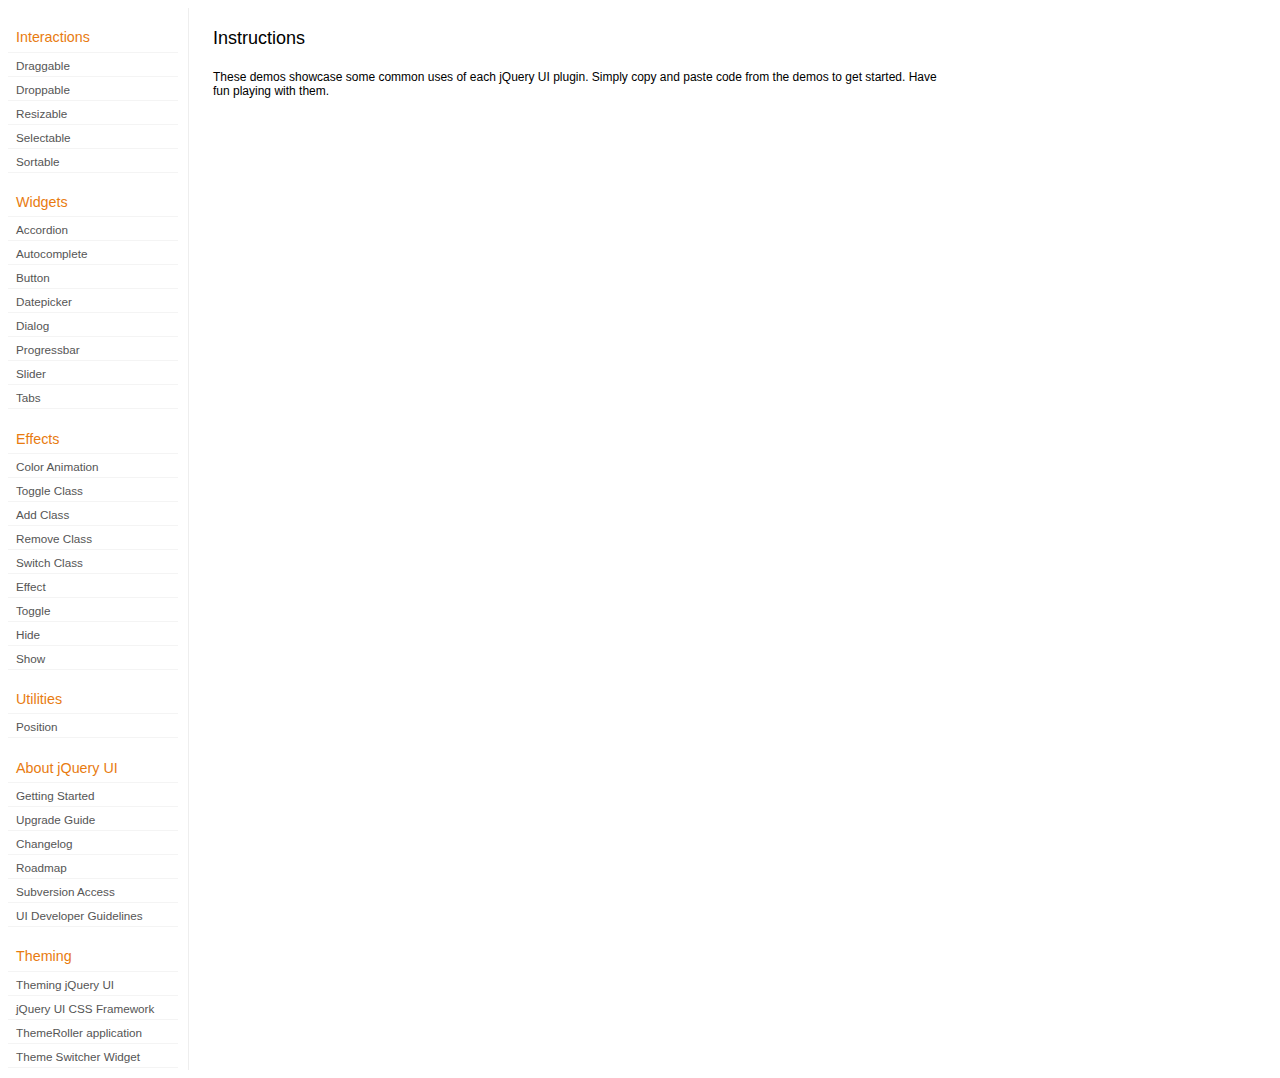
<file: public/development-bundle/demos/index.html>
<!DOCTYPE html>
<html lang="en">
<head>
	<meta charset="utf-8">
	<title>jQuery UI Demos</title>
	<link rel="stylesheet" href="../themes/base/jquery.ui.all.css">
	<link rel="stylesheet" href="demos.css">
	<script src="../jquery-1.5.1.js"></script>
	<script src="../external/jquery.bgiframe-2.1.2.js"></script>
	<script src="../ui/jquery.ui.core.js"></script>
	<script src="../ui/jquery.ui.widget.js"></script>
	<script src="../ui/jquery.ui.mouse.js"></script>
	<script src="../ui/jquery.ui.accordion.js"></script>
	<script src="../ui/jquery.ui.autocomplete.js"></script>
	<script src="../ui/jquery.ui.button.js"></script>
	<script src="../ui/jquery.ui.datepicker.js"></script>
	<script src="../ui/jquery.ui.dialog.js"></script>
	<script src="../ui/jquery.ui.draggable.js"></script>
	<script src="../ui/jquery.ui.droppable.js"></script>
	<script src="../ui/jquery.ui.position.js"></script>
	<script src="../ui/jquery.ui.progressbar.js"></script>
	<script src="../ui/jquery.ui.resizable.js"></script>
	<script src="../ui/jquery.ui.selectable.js"></script>
	<script src="../ui/jquery.ui.slider.js"></script>
	<script src="../ui/jquery.ui.sortable.js"></script>
	<script src="../ui/jquery.ui.tabs.js"></script>
	<script src="../ui/jquery.effects.core.js"></script>
	<script src="../ui/jquery.effects.blind.js"></script>
	<script src="../ui/jquery.effects.bounce.js"></script>
	<script src="../ui/jquery.effects.clip.js"></script>
	<script src="../ui/jquery.effects.drop.js"></script>
	<script src="../ui/jquery.effects.explode.js"></script>
	<script src="../ui/jquery.effects.fold.js"></script>
	<script src="../ui/jquery.effects.highlight.js"></script>
	<script src="../ui/jquery.effects.pulsate.js"></script>
	<script src="../ui/jquery.effects.scale.js"></script>
	<script src="../ui/jquery.effects.shake.js"></script>
	<script src="../ui/jquery.effects.slide.js"></script>
	<script src="../ui/jquery.effects.transfer.js"></script>
	<script src="../ui/i18n/jquery.ui.datepicker-af.js"></script>
	<script src="../ui/i18n/jquery.ui.datepicker-ar.js"></script>
	<script src="../ui/i18n/jquery.ui.datepicker-ar-DZ.js"></script>
	<script src="../ui/i18n/jquery.ui.datepicker-az.js"></script>
	<script src="../ui/i18n/jquery.ui.datepicker-bs.js"></script>
	<script src="../ui/i18n/jquery.ui.datepicker-bg.js"></script>
	<script src="../ui/i18n/jquery.ui.datepicker-ca.js"></script>
	<script src="../ui/i18n/jquery.ui.datepicker-cs.js"></script>
	<script src="../ui/i18n/jquery.ui.datepicker-da.js"></script>
	<script src="../ui/i18n/jquery.ui.datepicker-de.js"></script>
	<script src="../ui/i18n/jquery.ui.datepicker-el.js"></script>
	<script src="../ui/i18n/jquery.ui.datepicker-en-AU.js"></script>
	<script src="../ui/i18n/jquery.ui.datepicker-en-GB.js"></script>
	<script src="../ui/i18n/jquery.ui.datepicker-en-NZ.js"></script>
	<script src="../ui/i18n/jquery.ui.datepicker-eo.js"></script>
	<script src="../ui/i18n/jquery.ui.datepicker-es.js"></script>
	<script src="../ui/i18n/jquery.ui.datepicker-et.js"></script>
	<script src="../ui/i18n/jquery.ui.datepicker-eu.js"></script>
	<script src="../ui/i18n/jquery.ui.datepicker-fa.js"></script>
	<script src="../ui/i18n/jquery.ui.datepicker-fi.js"></script>
	<script src="../ui/i18n/jquery.ui.datepicker-fo.js"></script>
	<script src="../ui/i18n/jquery.ui.datepicker-fr.js"></script>
	<script src="../ui/i18n/jquery.ui.datepicker-fr-CH.js"></script>
	<script src="../ui/i18n/jquery.ui.datepicker-gl.js"></script>
	<script src="../ui/i18n/jquery.ui.datepicker-he.js"></script>
	<script src="../ui/i18n/jquery.ui.datepicker-hr.js"></script>
	<script src="../ui/i18n/jquery.ui.datepicker-hu.js"></script>
	<script src="../ui/i18n/jquery.ui.datepicker-hy.js"></script>
	<script src="../ui/i18n/jquery.ui.datepicker-id.js"></script>
	<script src="../ui/i18n/jquery.ui.datepicker-is.js"></script>
	<script src="../ui/i18n/jquery.ui.datepicker-it.js"></script>
	<script src="../ui/i18n/jquery.ui.datepicker-ja.js"></script>
	<script src="../ui/i18n/jquery.ui.datepicker-ko.js"></script>
	<script src="../ui/i18n/jquery.ui.datepicker-kz.js"></script>
	<script src="../ui/i18n/jquery.ui.datepicker-lt.js"></script>
	<script src="../ui/i18n/jquery.ui.datepicker-lv.js"></script>
	<script src="../ui/i18n/jquery.ui.datepicker-ml.js"></script>
	<script src="../ui/i18n/jquery.ui.datepicker-ms.js"></script>
	<script src="../ui/i18n/jquery.ui.datepicker-nl.js"></script>
	<script src="../ui/i18n/jquery.ui.datepicker-no.js"></script>
	<script src="../ui/i18n/jquery.ui.datepicker-pl.js"></script>
	<script src="../ui/i18n/jquery.ui.datepicker-pt.js"></script>
	<script src="../ui/i18n/jquery.ui.datepicker-pt-BR.js"></script>
	<script src="../ui/i18n/jquery.ui.datepicker-rm.js"></script>
	<script src="../ui/i18n/jquery.ui.datepicker-ro.js"></script>
	<script src="../ui/i18n/jquery.ui.datepicker-ru.js"></script>
	<script src="../ui/i18n/jquery.ui.datepicker-sk.js"></script>
	<script src="../ui/i18n/jquery.ui.datepicker-sl.js"></script>
	<script src="../ui/i18n/jquery.ui.datepicker-sq.js"></script>
	<script src="../ui/i18n/jquery.ui.datepicker-sr.js"></script>
	<script src="../ui/i18n/jquery.ui.datepicker-sr-SR.js"></script>
	<script src="../ui/i18n/jquery.ui.datepicker-sv.js"></script>
	<script src="../ui/i18n/jquery.ui.datepicker-ta.js"></script>
	<script src="../ui/i18n/jquery.ui.datepicker-th.js"></script>
	<script src="../ui/i18n/jquery.ui.datepicker-tj.js"></script>
	<script src="../ui/i18n/jquery.ui.datepicker-tr.js"></script>
	<script src="../ui/i18n/jquery.ui.datepicker-uk.js"></script>
	<script src="../ui/i18n/jquery.ui.datepicker-vi.js"></script>
	<script src="../ui/i18n/jquery.ui.datepicker-zh-CN.js"></script>
	<script src="../ui/i18n/jquery.ui.datepicker-zh-HK.js"></script>
	<script src="../ui/i18n/jquery.ui.datepicker-zh-TW.js"></script>
	<script>
	$(function() {
		
		$('.left-nav a').click(function(ev) {
			window.location.hash = this.href.replace(/.+\/([^\/]+)\/index\.html/,'$1') + '|default';
			loadPage(this.href);
			$('.left-nav a.selected').removeClass('selected');
			$(this).addClass('selected');
			ev.preventDefault();
		});
		
		if (window.location.hash) {
			if (window.location.hash.indexOf('|') === -1) {
				window.location.hash += '|default';	
			}			
			var path = window.location.href.replace(/(index\.html)?#/,'');
			path = path.replace('\|','/') + '.html';
			loadPage(path);
		}		

		function loadPage(path) {			
			var section = path.replace(/\/[^\/]+\.html/,'');
			var header = section.replace(/.+\/([^\/]+)/,'$1').replace(/_/, ' ');
			
			$('td.normal div.normal')
				.empty()
				.append('<h4 class="demo-subheader">Functional demo:</h4>')
				.append('<h3 class="demo-header">'+ header +'</h3>')
				.append('<div id="demo-config"></div>')
				.find('#demo-config')
					.append('<div id="demo-frame"></div><div id="demo-config-menu"></div><div id="demo-link"><a class="demoWindowLink" href="#"><span class="ui-icon ui-icon-newwin"></span>Open demo in a new window</a></div>')
					.find('#demo-config-menu')
						.load(section + '/index.html .demos-nav', function() {
							$('#demo-config-menu a').each(function() {
								this.setAttribute('href', section + '/' + this.getAttribute('href').replace(/.+\/([^\/]+)/,'$1'));
								$(this).attr('target', 'demo-frame');
								$(this).click(function() {

									resetDemos();
									
									$(this).parents('ul').find('li').removeClass('demo-config-on');
									$(this).parent().addClass('demo-config-on');
									$('#demo-notes').fadeOut();

									//Set the hash to the actual page without ".html"
									window.location.hash = header + '|' + this.getAttribute('href').match((/\/([^\/\\]+)\.html/))[1];

									loadDemo(this.getAttribute('href'));

									return false;
								});
							});

							if (window.location.hash) {
								var demo = window.location.hash.split('|')[1];
								$('#demo-config-menu a').each(function(){
									if (this.href.indexOf(demo + '.html') !== -1) {
										$(this).parents('ul').find('li').removeClass('demo-config-on');
										$(this).parent().addClass('demo-config-on');									
										loadDemo(this.href);										
									}
								});
							}

							updateDemoNotes();
						})
					.end()
					.find('#demo-link a')
						.bind('click', function(ev){
							window.open(this.href);
							ev.preventDefault();
						})
					.end()
				.end()
			;
			
			resetDemos();
		}
				
		function loadDemo(path) {
			var directory = path.match(/([^\/]+)\/[^\/\.]+\.html$/)[1];
			$.get(path, function(data) {
				var source = data;
				data = data.replace(/<script.*>.*<\/script>/ig,""); // Remove script tags
				data = data.replace(/<\/?link.*>/ig,""); //Remove link tags
				data = data.replace(/<\/?html.*>/ig,""); //Remove html tag
				data = data.replace(/<\/?body.*>/ig,""); //Remove body tag
				data = data.replace(/<\/?head.*>/ig,""); //Remove head tag
				data = data.replace(/<\/?!doctype.*>/ig,""); //Remove doctype
				data = data.replace(/<title.*>.*<\/title>/ig,""); // Remove title tags
				data = data.replace(/((href|src)=["'])(?!(http|#))/ig, "$1" + directory + "/");

				$('#demo-style').remove();
				$('#demo-frame').empty().html(data);
				$('#demo-frame style').clone().appendTo('head').attr('id','demo-style');
				$('#demo-link a').attr('href', path);
				updateDemoNotes();
				updateDemoSource(source);
				
				if (/default.html$/.test(path)) {
					$.get("documentation/docs-" + path.match(/demos\/(.+)\//)[1] + ".html", function(html) {
						$("#demo-source").after(html);
						$("#widget-docs").tabs();
						$(".param-header").click(function() {
							$(this).parent().toggleClass("param-open").end().next().toggle();
						});
						$(".docs-list-header").each(function() {
							var header = $(this);
							var details = header.next().find(".param-details").hide();
							$("a:first", header).click(function() {
								details.show().parent().addClass("param-open");
								return false;
							});
							$("a:last", header).click(function() {
								details.hide().parent().removeClass("param-open");
								return false;
							});
						});
					});
				}
			});
		}

		function updateDemoNotes() {
			var notes = $('#demo-frame .demo-description');
			if ($('#demo-notes').length == 0) {
				$('<div id="demo-notes"></div>').insertAfter('#demo-config');
			}
			$('#demo-notes').hide().empty().html(notes.html());
			$('#demo-notes').show();
			notes.hide();
		}
		
		function updateDemoSource(source) {
			if ($('#demo-source').length == 0) {
				$('<div id="demo-source"><a href="#" class="source-closed">View Source</a><div><pre><code></code></pre></div></div>').insertAfter('#demo-notes');
				$('#demo-source').find(">a").click(function() {
					$(this).toggleClass("source-closed").toggleClass("source-open").next().toggle();
					return false;
				}).end().find(">div").hide();
			}
			var cleanedSource = source
				.replace('themes/base/jquery.ui.all.css', 'theme/jquery.ui.all.css')
				.replace(/\s*\x3Clink.*demos\x2Ecss.*\x3E\s*/, '\r\n\t')
				.replace(/\x2E\x2E\x2F\x2E\x2E\x2F/g, '');

			$('#demo-source code').empty().text(cleanedSource);
		}
		
		function resetDemos() {
			$.datepicker.setDefaults($.extend({showMonthAfterYear: false}, $.datepicker.regional['']));
			$(".ui-dialog-content").remove();			
		}
				
	});
	</script>
</head>
<body>

<table class="layout-grid" cellspacing="0" cellpadding="0">
	<tr>
		<td class="left-nav">
			<dl class="demos-nav">
				<dt>Interactions</dt>
					<dd><a href="draggable/index.html">Draggable</a></dd>
					<dd><a href="droppable/index.html">Droppable</a></dd>
					<dd><a href="resizable/index.html">Resizable</a></dd>
					<dd><a href="selectable/index.html">Selectable</a></dd>
					<dd><a href="sortable/index.html">Sortable</a></dd>
				<dt>Widgets</dt>
					<dd><a href="accordion/index.html">Accordion</a></dd>
					<dd><a href="autocomplete/index.html">Autocomplete</a></dd>
					<dd><a href="button/index.html">Button</a></dd>
					<dd><a href="datepicker/index.html">Datepicker</a></dd>
					<dd><a href="dialog/index.html">Dialog</a></dd>
					<dd><a href="progressbar/index.html">Progressbar</a></dd>
					<dd><a href="slider/index.html">Slider</a></dd>
					<dd><a href="tabs/index.html">Tabs</a></dd>
				<dt>Effects</dt>
					<dd><a href="animate/index.html">Color Animation</a></dd>
					<dd><a href="toggleClass/index.html">Toggle Class</a></dd>
					<dd><a href="addClass/index.html">Add Class</a></dd>
					<dd><a href="removeClass/index.html">Remove Class</a></dd>
					<dd><a href="switchClass/index.html">Switch Class</a></dd>
					<dd><a href="effect/index.html">Effect</a></dd>
					<dd><a href="toggle/index.html">Toggle</a></dd>
					<dd><a href="hide/index.html">Hide</a></dd>
					<dd><a href="show/index.html">Show</a></dd>
				<dt>Utilities</dt>
                    <dd><a href="position/index.html">Position</a></dd>
				<dt>About jQuery UI</dt>
					<dd><a href="http://jqueryui.com/docs/Getting_Started">Getting Started</a></dd>
					<dd><a href="http://jqueryui.com/docs/Upgrade_Guide">Upgrade Guide</a></dd>					
					<dd><a href="http://jqueryui.com/docs/Changelog">Changelog</a></dd>
					<dd><a href="http://jqueryui.com/docs/Roadmap">Roadmap</a></dd>
					<dd><a href="http://jqueryui.com/docs/Subversion">Subversion Access</a></dd>
					<dd><a href="http://jqueryui.com/docs/Developer_Guide">UI Developer Guidelines</a></dd>
				<dt>Theming</dt>
					<dd><a href="http://jqueryui.com/docs/Theming">Theming jQuery UI</a></dd>
					<dd><a href="http://jqueryui.com/docs/Theming/API">jQuery UI CSS Framework</a></dd>
					<dd><a href="http://jqueryui.com/docs/Theming/Themeroller">ThemeRoller application</a></dd>
					<dd><a href="http://jqueryui.com/docs/Theming/ThemeSwitcher">Theme Switcher Widget</a></dd>

			</dl>
		</td>
		<td class="normal">

			<div class="normal">

					<h3>Instructions</h3>
					<p>
						These demos showcase some common uses of each jQuery UI plugin. Simply copy and paste code from the demos to get started. Have fun playing with them.
					</p>
				
			</div>

		</td>
	</tr>
</table>
</body>
</html>
</file>
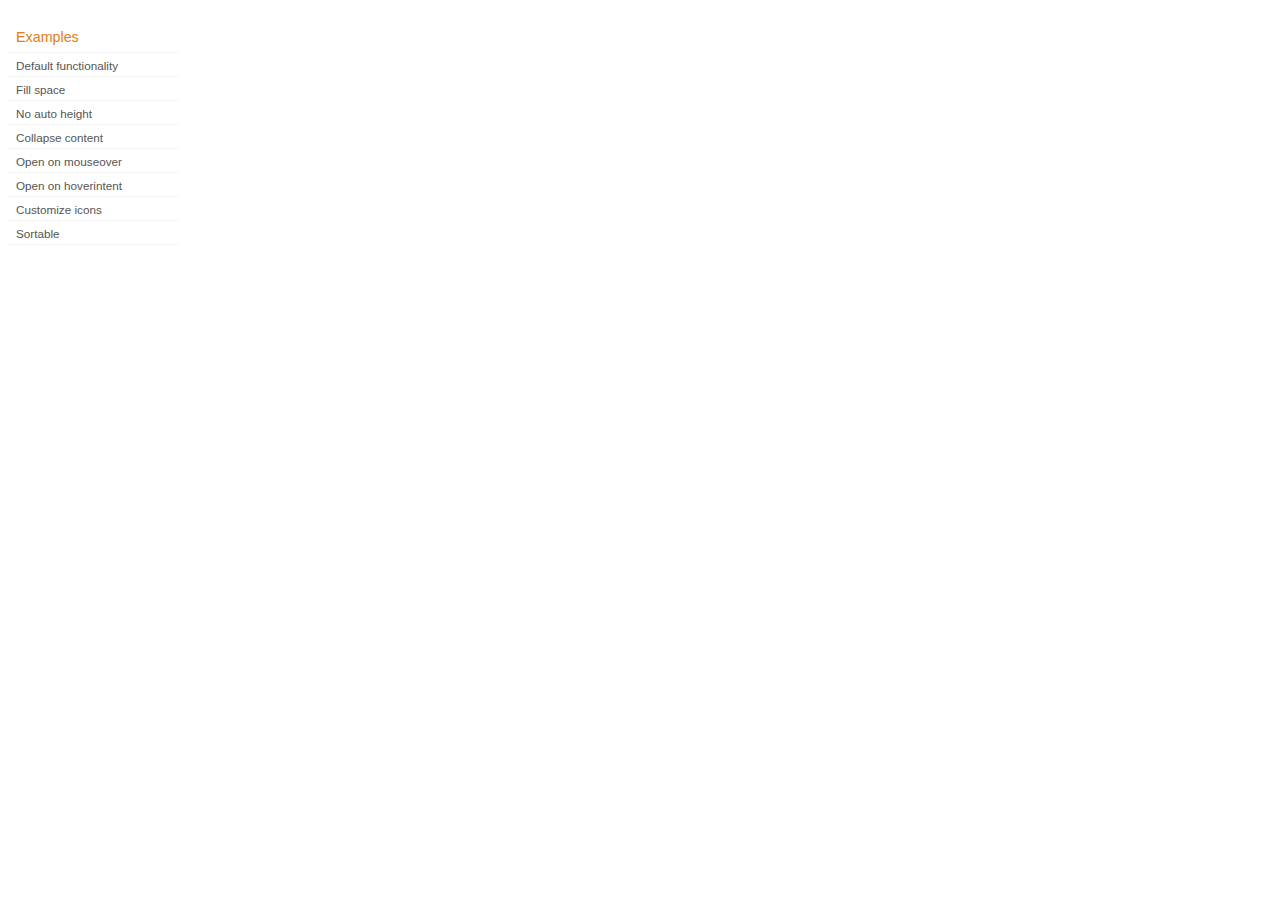
<file: public/development-bundle/demos/accordion/index.html>
<!DOCTYPE html>
<html lang="en">
<head>
	<meta charset="utf-8">
	<title>jQuery UI Accordion Demos</title>
	<link rel="stylesheet" href="../demos.css">
</head>
<body>

<div class="demos-nav">
	<h4>Examples</h4>
	<ul>
		<li class="demo-config-on"><a href="default.html">Default functionality</a></li>
		<li><a href="fillspace.html">Fill space</a></li>
		<li><a href="no-auto-height.html">No auto height</a></li>
		<li><a href="collapsible.html">Collapse content</a></li>
		<li><a href="mouseover.html">Open on mouseover</a></li>
		<li><a href="hoverintent.html">Open on hoverintent</a></li>
		<li><a href="custom-icons.html">Customize icons</a></li>
		<li><a href="sortable.html">Sortable</a></li>
	</ul>
</div>

</body>
</html>
</file>
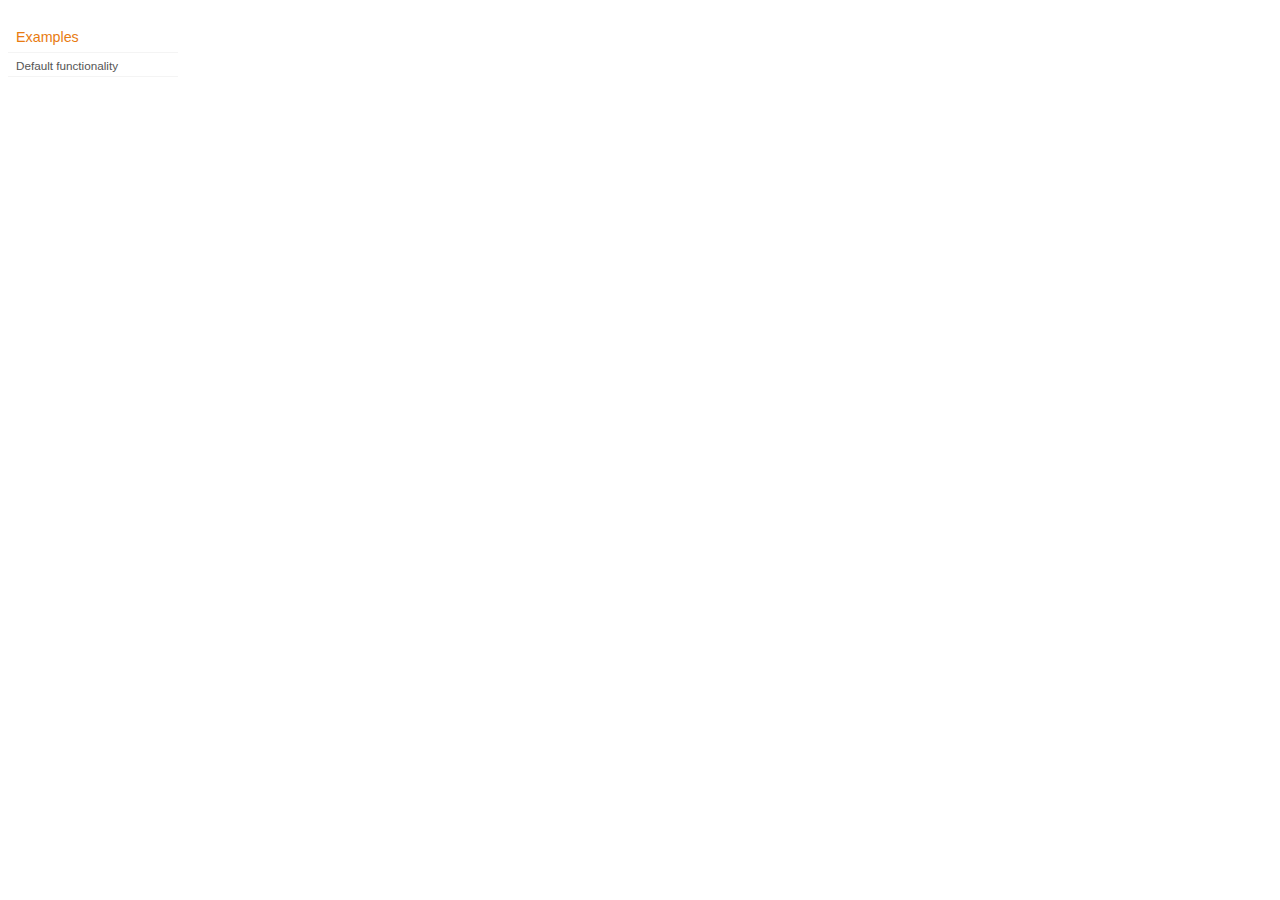
<file: public/development-bundle/demos/addClass/index.html>
<!DOCTYPE html>
<html lang="en">
<head>
	<meta charset="utf-8">
	<title>jQuery UI Effects Demos</title>
	<link rel="stylesheet" href="../demos.css">
</head>
<body>

<div class="demos-nav">
	<h4>Examples</h4>
	<ul>
		<li class="demo-config-on"><a href="default.html">Default functionality</a></li>
	</ul>
</div>

</body>
</html>
</file>
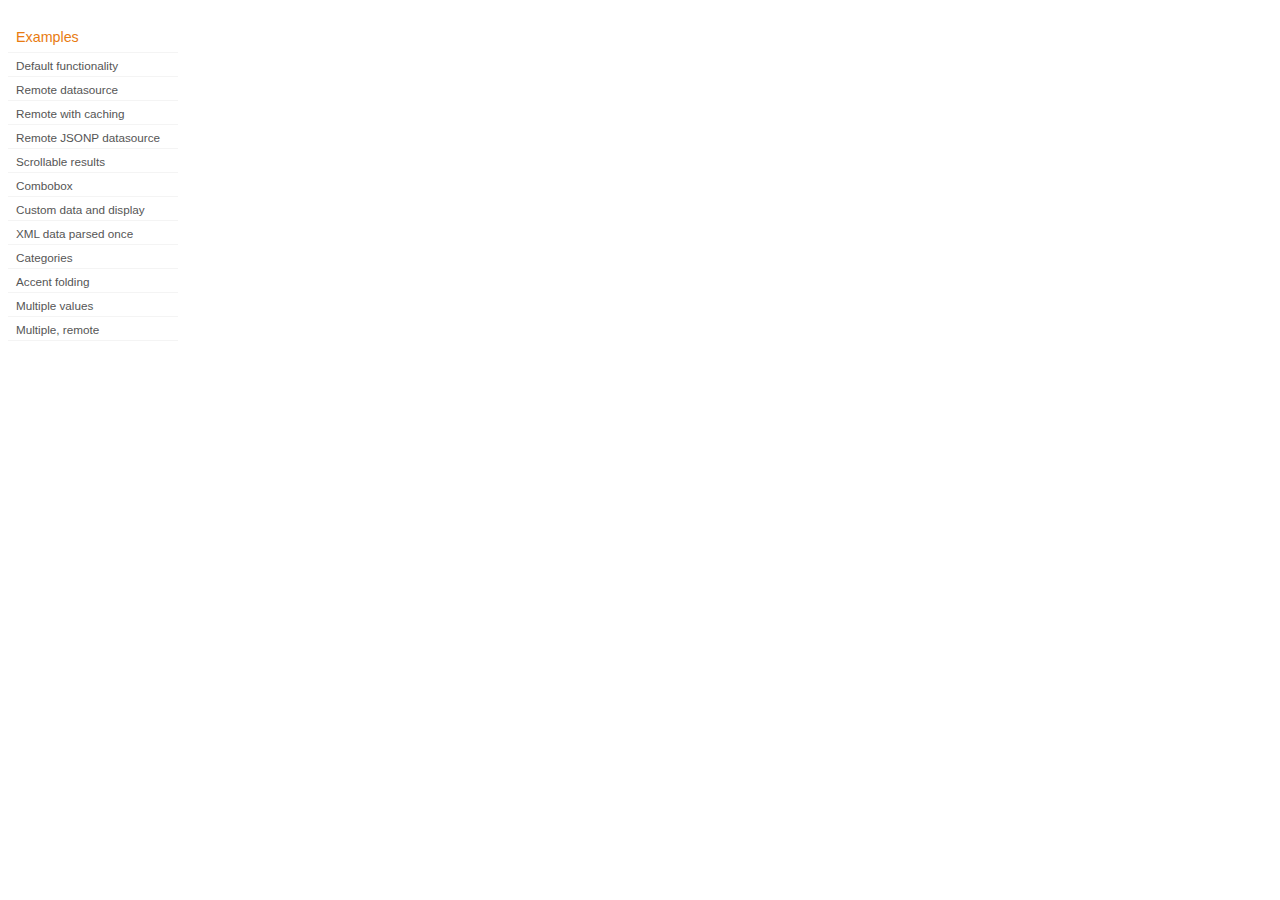
<file: public/development-bundle/demos/autocomplete/index.html>
<!DOCTYPE html>
<html lang="en">
<head>
	<meta charset="utf-8">
	<title>jQuery UI Autocomplete Demos</title>
	<link rel="stylesheet" href="../demos.css">
</head>
<body>
	<div class="demos-nav">
		<h4>Examples</h4>
		<ul>
			<li class="demo-config-on"><a href="default.html">Default functionality</a></li>
			<li><a href="remote.html">Remote datasource</a></li>
			<li><a href="remote-with-cache.html">Remote with caching</a></li>
			<li><a href="remote-jsonp.html">Remote JSONP datasource</a></li>
			<li><a href="maxheight.html">Scrollable results</a></li>
			<li><a href="combobox.html">Combobox</a></li>
			<li><a href="custom-data.html">Custom data and display</a></li>
			<li><a href="xml.html">XML data parsed once</a></li>
			<li><a href="categories.html">Categories</a></li>
			<li><a href="folding.html">Accent folding</a></li>
			<li><a href="multiple.html">Multiple values</a></li>
			<li><a href="multiple-remote.html">Multiple, remote</a></li>
		</ul>
	</div>
</body>
</html>
</file>
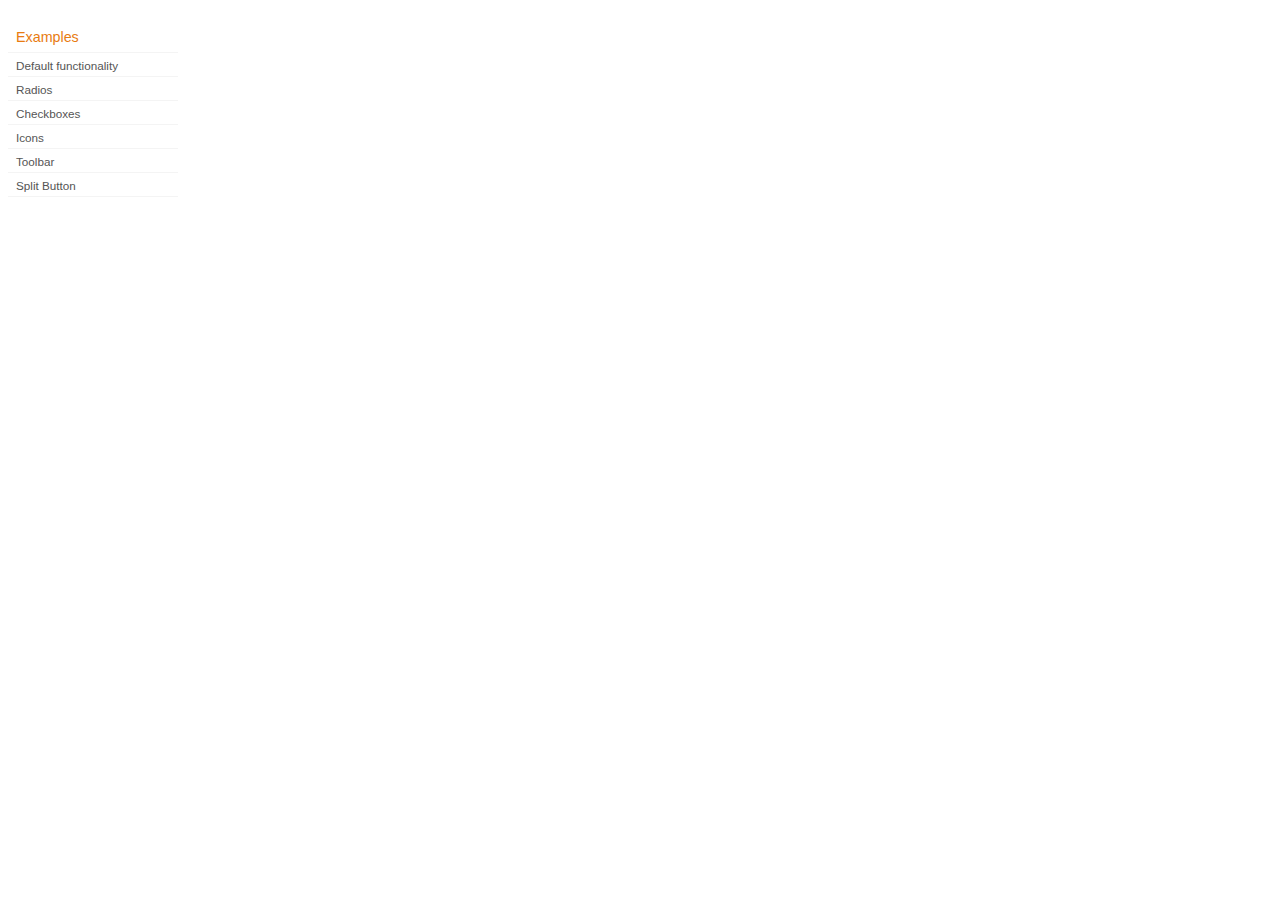
<file: public/development-bundle/demos/button/index.html>
<!DOCTYPE html>
<html lang="en">
<head>
	<meta charset="utf-8">
	<title>jQuery UI Button Demos</title>
	<link rel="stylesheet" href="../demos.css">
</head>
<body>

<div class="demos-nav">
	<h4>Examples</h4>
	<ul>
		<li class="demo-config-on"><a href="default.html">Default functionality</a></li>
		<li><a href="radio.html">Radios</a></li>
		<li><a href="checkbox.html">Checkboxes</a></li>
		<li><a href="icons.html">Icons</a></li>
		<li><a href="toolbar.html">Toolbar</a></li>
		<li><a href="splitbutton.html">Split Button</a></li>
	</ul>
</div>

</body>
</html>
</file>
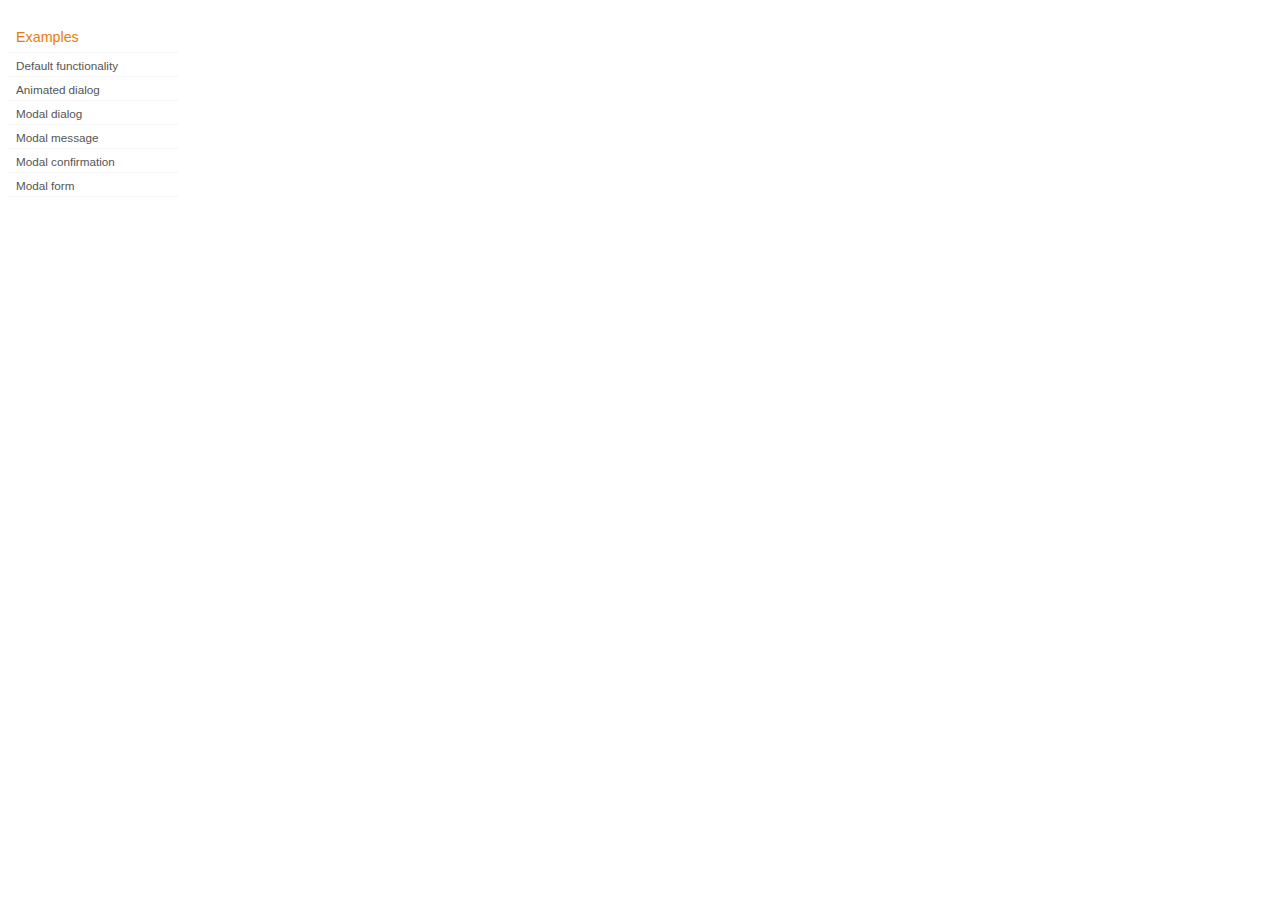
<file: public/development-bundle/demos/dialog/index.html>
<!DOCTYPE html>
<html lang="en">
<head>
	<meta charset="utf-8">
	<title>jQuery UI Dialog Demos</title>
	<link rel="stylesheet" href="../demos.css">
</head>
<body>

<div class="demos-nav">
	<h4>Examples</h4>
	<ul>
		<li class="demo-config-on"><a href="default.html">Default functionality</a></li>
		<li><a href="animated.html">Animated dialog</a></li>
		<li><a href="modal.html">Modal dialog</a></li>
		<li><a href="modal-message.html">Modal message</a></li>
		<li><a href="modal-confirmation.html">Modal confirmation</a></li>
		<li><a href="modal-form.html">Modal form</a></li>
	</ul>
</div>

</body>
</html>
</file>
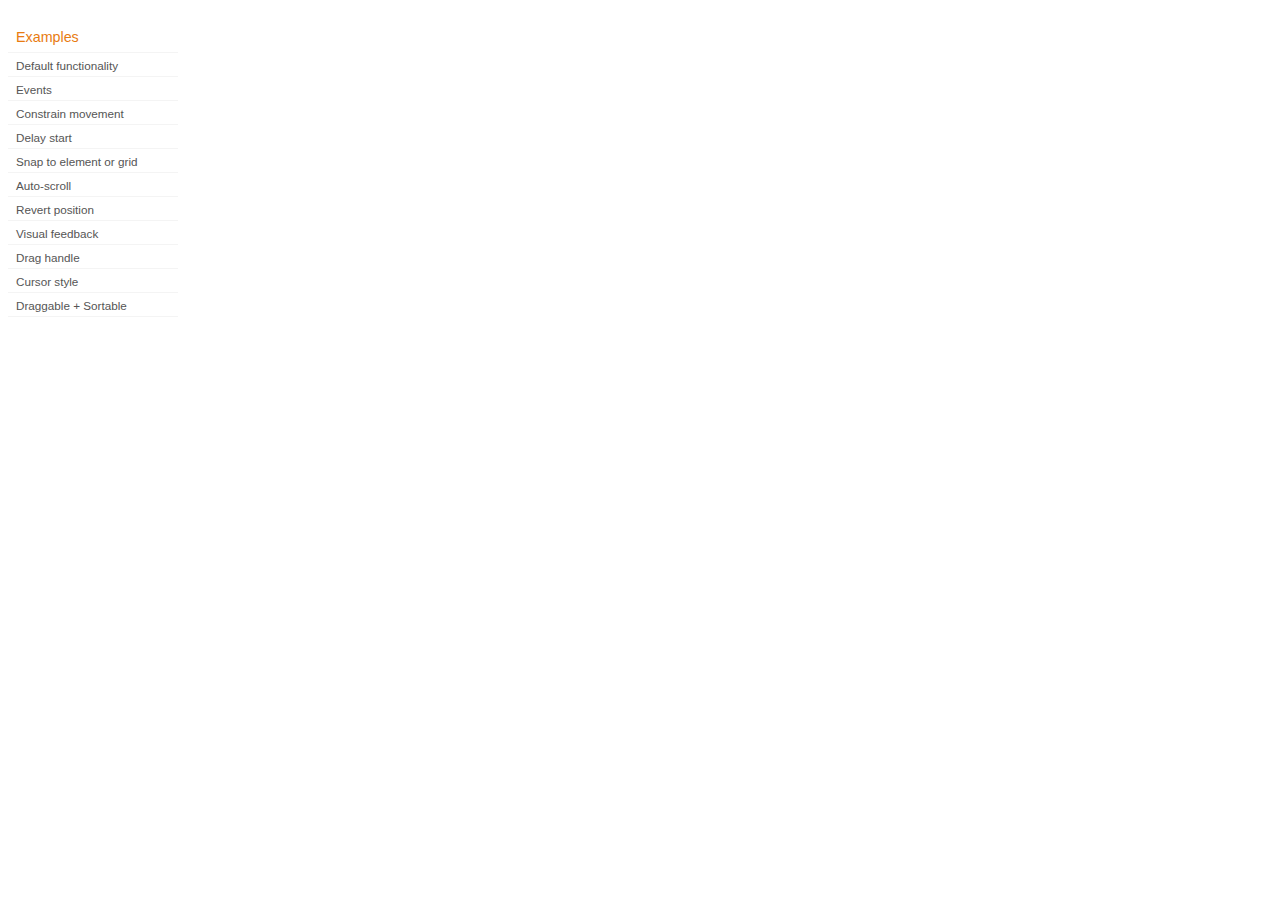
<file: public/development-bundle/demos/draggable/index.html>
<!DOCTYPE html>
<html lang="en">
<head>
	<meta charset="utf-8">
	<title>jQuery UI Draggable Demos</title>
	<link rel="stylesheet" href="../demos.css">
</head>
<body>

<div class="demos-nav">
	<h4>Examples</h4>
	<ul>
		<li class="demo-config-on"><a href="default.html">Default functionality</a></li>
		<li><a href="events.html">Events</a></li>
		<li><a href="constrain-movement.html">Constrain movement</a></li>
		<li><a href="delay-start.html">Delay start</a></li>
		<li><a href="snap-to.html">Snap to element or&#160;grid</a></li>
		<li><a href="scroll.html">Auto-scroll</a></li>
		<li><a href="revert.html">Revert position</a></li>
		<li><a href="visual-feedback.html">Visual feedback</a></li>
		<li><a href="handle.html">Drag handle</a></li>
		<li><a href="cursor-style.html">Cursor style</a></li>
		<li><a href="sortable.html">Draggable + Sortable</a></li>
	</ul>
</div>

</body>
</html>
</file>
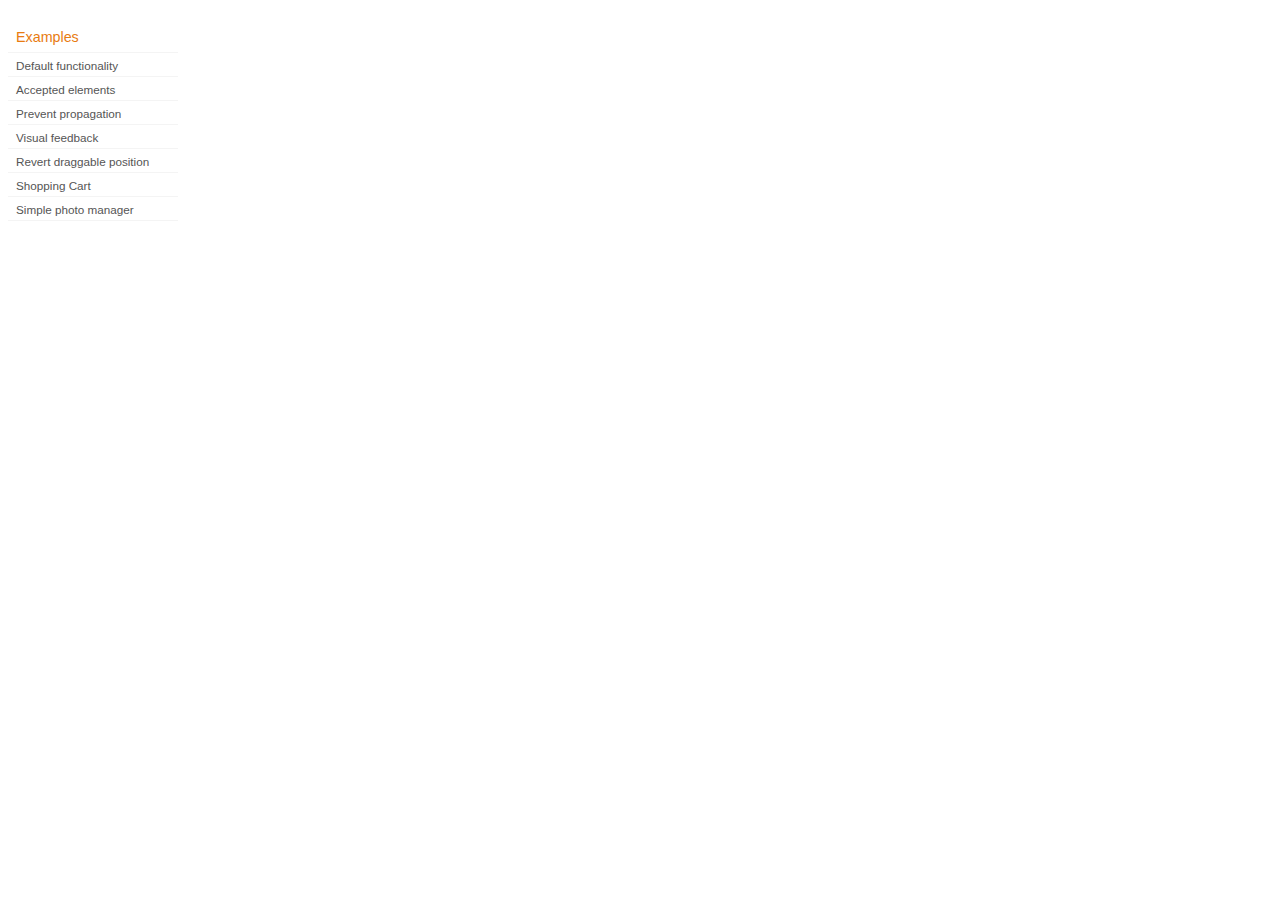
<file: public/development-bundle/demos/droppable/index.html>
<!DOCTYPE html>
<html lang="en">
<head>
	<meta charset="utf-8">
	<title>jQuery UI Droppable Demos</title>
	<link rel="stylesheet" href="../demos.css">
</head>
<body>

<div class="demos-nav">
	<h4>Examples</h4>
	<ul>
		<li class="demo-config-on"><a href="default.html">Default functionality</a></li>
		<li><a href="accepted-elements.html">Accepted elements</a></li>
		<li><a href="propagation.html">Prevent propagation</a></li>
		<li><a href="visual-feedback.html">Visual feedback</a></li>
		<li><a href="revert.html">Revert draggable position</a></li>
		<li><a href="shopping-cart.html">Shopping Cart</a></li>
		<li><a href="photo-manager.html">Simple photo manager</a></li>
	</ul>
</div>

</body>
</html>
</file>
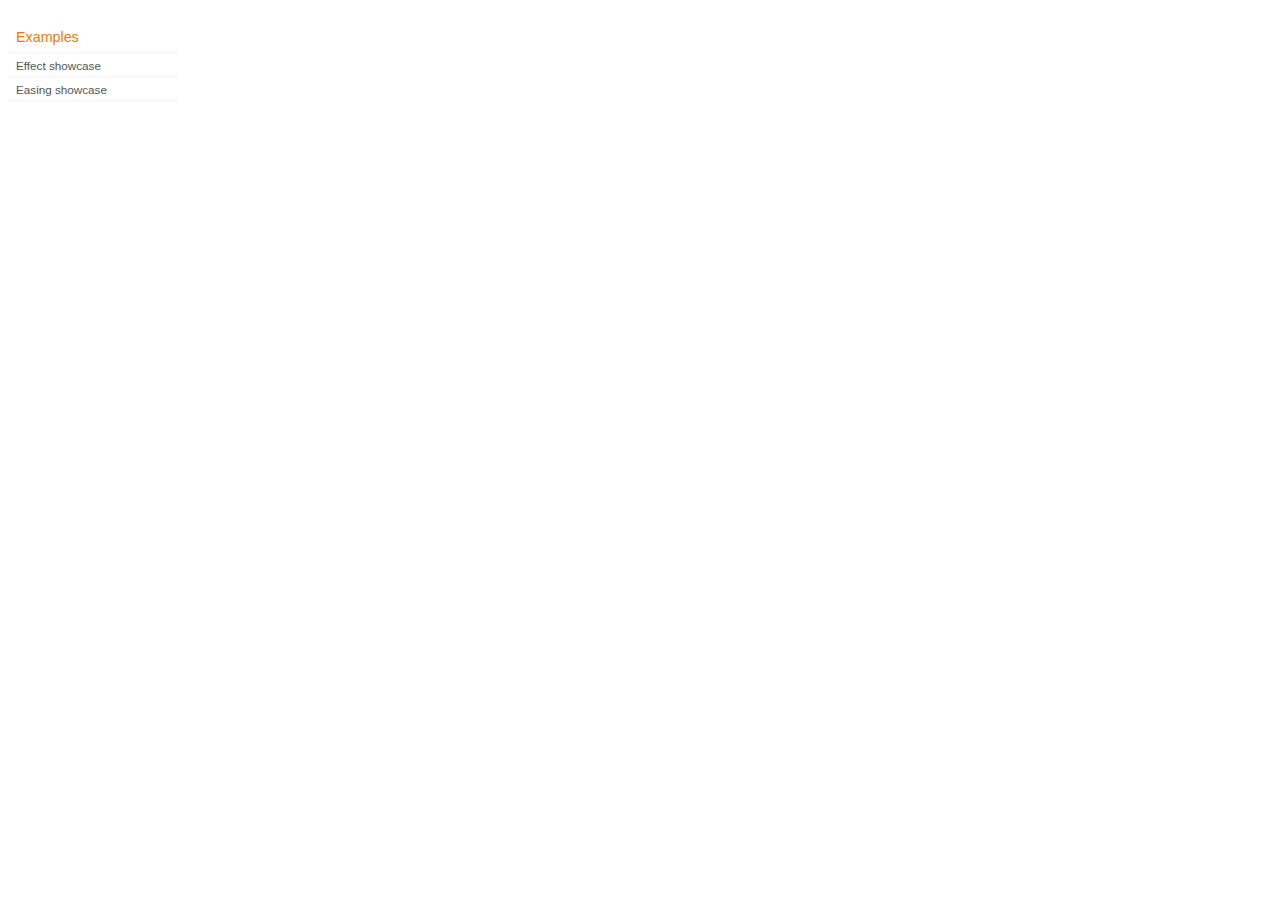
<file: public/development-bundle/demos/effect/index.html>
<!DOCTYPE html>
<html lang="en">
<head>
	<meta charset="utf-8">
	<title>jQuery UI Effects Demos</title>
	<link rel="stylesheet" href="../demos.css">
</head>
<body>

<div class="demos-nav">
	<h4>Examples</h4>
	<ul>
		<li class="demo-config-on"><a href="default.html">Effect showcase</a></li>
		<li><a href="easing.html">Easing showcase</a></li>
	</ul>
</div>

</body>
</html>
</file>
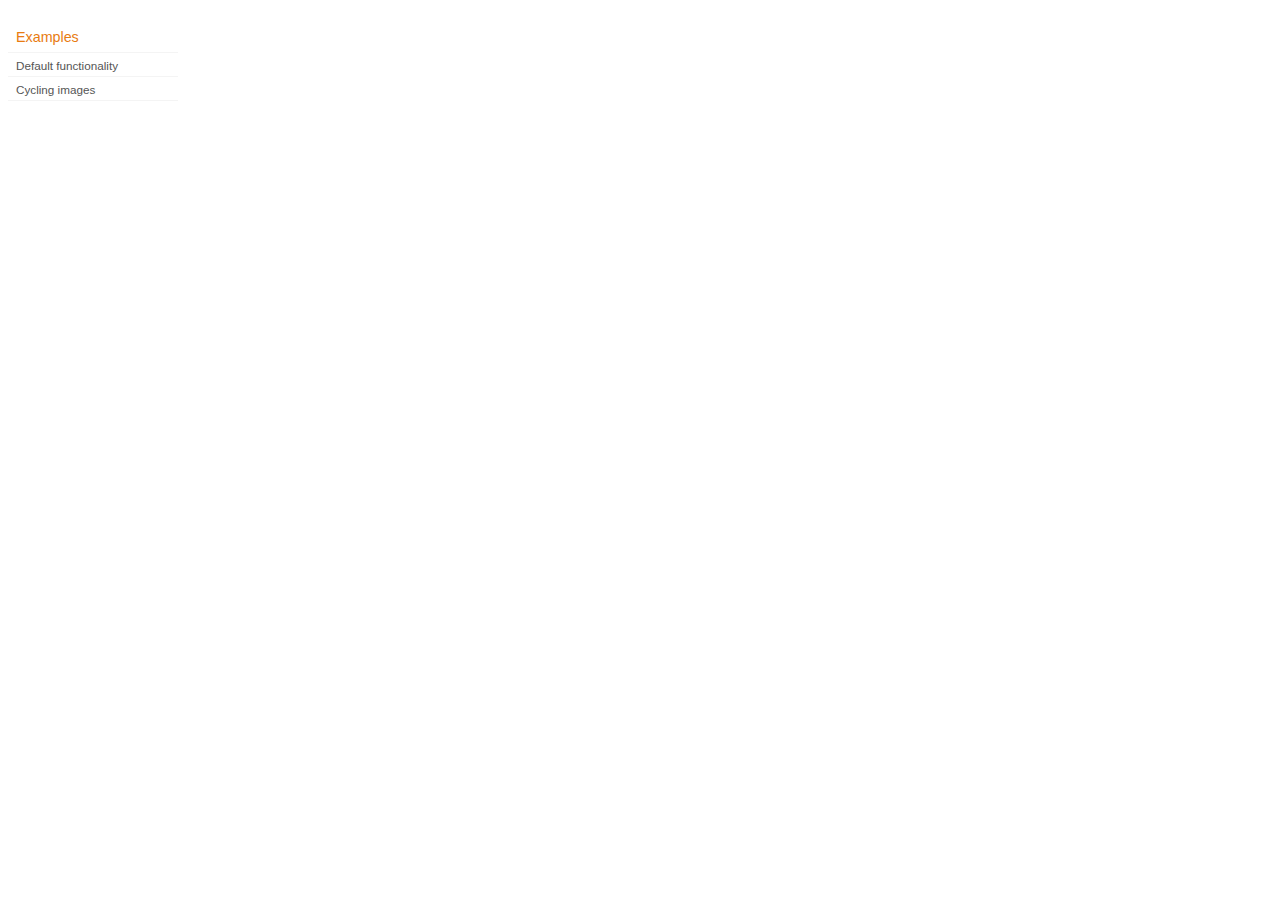
<file: public/development-bundle/demos/position/index.html>
<!DOCTYPE html>
<html lang="en">
<head>
	<meta charset="utf-8">
	<title>jQuery UI Position Demo</title>
	<link rel="stylesheet" href="../demos.css">
</head>
<body>

<div class="demos-nav">
	<h4>Examples</h4>
	<ul>
		<li class="demo-config-on"><a href="default.html">Default functionality</a></li>
		<li><a href="cycler.html">Cycling images</a></li>
	</ul>
</div>

</body>
</html>
</file>
<file: public/development-bundle/demos/demos.css>
body {
	font-size: 62.5%;
}

table {
	font-size: 1em;
}

/* Site
   -------------------------------- */

body {
	font-family: "Trebuchet MS", "Helvetica", "Arial",  "Verdana", "sans-serif";
}

/* Layout
   -------------------------------- */

.layout-grid {
	width: 960px;
}

.layout-grid td {
	vertical-align: top;
}

.layout-grid td.left-nav {
	width: 140px;
}

.layout-grid td.normal {
	border-left: 1px solid #eee;
	padding: 20px 24px;
	font-family: "Trebuchet MS", "Helvetica", "Arial",  "Verdana", "sans-serif";
}

.layout-grid td.demos {
	background: url('/images/demos_bg.jpg') no-repeat;
	height: 337px;
	overflow: hidden;
}

/* Normal
   -------------------------------- */

.normal h3,
.normal h4 {
	margin: 0;
	font-weight: normal;
}

.normal h3 {
	padding: 0 0 9px;
	font-size: 1.8em;
}

.normal h4 {
	padding-bottom: 21px;
	border-bottom: 1px dashed #999;
	font-size: 1.2em;
	font-weight: bold;
}

.normal p {
	font-size: 1.2em;
}

/* Demos */

.demos-nav, .demos-nav dt, .demos-nav dd, .demos-nav ul, .demos-nav li {
	margin: 0;
	padding: 0
}

.demos-nav {
	float: left;
	width: 170px;
	font-size: 1.3em;
}

.demos-nav dt,
.demos-nav h4 {
	margin: 0;
	padding: 0;
	font: normal 1.1em "Trebuchet MS", "Helvetica", "Arial",  "Verdana", "sans-serif";
	color: #e87b10;
}

.demos-nav dt,
.demos-nav h4 {
	margin-top: 1.5em;
	margin-bottom: 0;
	padding-left: 8px;
	padding-bottom:5px;
	line-height: 1.2em;
	border-bottom: 1px solid #F4F4F4;
}

.demos-nav dd a,
.demos-nav li a {
	border-bottom: 1px solid #F4F4F4;
	display:block;
	padding: 4px 3px 4px 8px;
	font-size: 90%;
	text-decoration: none;
	color: #555 ;
	margin:2px 0;
	height:13px;
}

.demos-nav dd a:hover,
.demos-nav dd a:focus,
.demos-nav dd a:hover,
.demos-nav dd a:focus {
	background: #f3f3f3;
	color:#000;
	-moz-border-radius: 5px; -webkit-border-radius: 5px;
}
 .demos-nav dd a.selected {
	background: #555;
	color:#ffffff;
	-moz-border-radius: 5px; -webkit-border-radius: 5px;
}


/* new styles for demo pages, added by Filament 12.29.08
eventually we should convert the font sizes to ems -- using px for now to minimize style conflicts
*/

.normal h3.demo-header { font-size:32px; padding:0 0 5px; border-bottom:1px solid #eee; text-transform: capitalize; }
.normal h4.demo-subheader { font-size:10px; text-transform: uppercase; color:#999; padding:8px 0 3px; border:0; margin:0; }
.normal a:link,
.normal a:visited { color:#1b75bb; text-decoration:none; }
.normal a:hover,
.normal a:active { color:#0b559b; }

#demo-config { padding:20px 0 0; }

#demo-frame { float:left; width:540px; height:380px; border:1px solid #ddd; overflow: auto; position: relative; }
#demo-frame h3, #demo-frame h4 { padding: 0; font-weight: bold; font-size: 1em; }

#demo-config-menu { float:right; width:180px;  }
#demo-config-menu h4 { font-size:13px; color:#666; font-weight:normal; border:0; padding-left:18px; }

#demo-config-menu ul { list-style: none; padding: 0; margin: 0; }

#demo-config-menu li { font-size:12px; padding:0 0 0 10px; margin:3px 0; zoom: 1; }

#demo-config-menu li a:link,
#demo-config-menu li a:visited { display:block; padding:1px 8px 4px; border-bottom:1px dotted #b3b3b3; }
* html #demo-config-menu li a:link,
* html #demo-config-menu li a:visited { padding:1px 8px 2px; }
#demo-config-menu li a:hover,
#demo-config-menu li a:active { background-color:#f6f6f6; }

#demo-config-menu li.demo-config-on { background: url(images/demo-config-on-tile.gif) repeat-x left center; }

#demo-config-menu li.demo-config-on a:link,
#demo-config-menu li.demo-config-on a:visited,
#demo-config-menu li.demo-config-on a:hover,
#demo-config-menu li.demo-config-on a:active { background: url(images/demo-config-on.gif) no-repeat left; padding-left:18px; color:#fff; border:0; margin-left:-10px; margin-top: 0px; margin-bottom: 0px; }

#demo-source, #demo-notes {
	clear: both;
	padding: 20px 0 0;
	font-size: 1.3em;
}

#demo-notes { width:520px; color:#333; font-size: 1em; }
#demo-notes p code, .demo-description p code { padding: 0; font-weight: bold; }
#demo-source pre, #demo-source code { padding: 0; }
code, pre { padding:8px 0 8px 20px ; font-size: 1.2em; line-height:130%;  }

#demo-source a:link,
#demo-source a:visited,
#demo-source a:hover,
#demo-source a:active { font-size:12px; padding-left:13px; background-position: left center; background-repeat: no-repeat; }

#demo-source a.source-open:link,
#demo-source a.source-open:visited,
#demo-source a.source-open:hover,
#demo-source a.source-open:active { background-image: url(images/demo-spindown-open.gif); }

#demo-source a.source-closed:link,
#demo-source a.source-closed:visited,
#demo-source a.source-closed:hover,
#demo-source a.source-closed:active { background-image: url(images/demo-spindown-closed.gif); }

div.demo {
	padding:12px;
	font-family: "Trebuchet MS", "Arial", "Helvetica", "Verdana", "sans-serif";
}

div.demo h3.docs { clear:left; font-size:12px; font-weight:normal; padding:0 0 1em; margin:0; }

div.demo-description {
	clear:both;
	padding:12px;
	font-family: "Trebuchet MS", "Arial", "Helvetica", "Verdana", "sans-serif";
	font-size: 1.3em;
	line-height: 1.4em;
}

.ui-draggable, .ui-droppable {
	background-position: top left;
}

.left-nav .demos-nav {
	padding-right: 10px;
}

#demo-link { font-size:11px;  padding-top: 6px; clear: both; overflow: hidden; }
#demo-link a span.ui-icon { float:left; margin-right:3px; }

/* Component containers
----------------------------------*/
#widget-docs .ui-widget { font-family: Trebuchet MS,Verdana,Arial,sans-serif; font-size: 1em; }
#widget-docs .ui-widget input, #widget-docs .ui-widget select, #widget-docs .ui-widget textarea, #widget-docs .ui-widget button { font-family: Trebuchet MS,Verdana,Arial,sans-serif; font-size: 1em; }
#widget-docs .ui-widget-header { border: 1px solid #ffffff; background: #464646 url(images/464646_40x100_textures_01_flat_100.png) 50% 50% repeat-x; color: #ffffff; font-weight: bold; }
#widget-docs .ui-widget-header a { color: #ffffff; }
#widget-docs .ui-widget-content { border: 1px solid #ffffff; background: #ffffff url(images/ffffff_40x100_textures_01_flat_75.png) 50% 50% repeat-x; color: #222222; }
#widget-docs .ui-widget-content a { color: #222222; }

/* Interaction states
----------------------------------*/
#widget-docs .ui-state-default, #widget-docs .ui-widget-content #widget-docs .ui-state-default { border: 1px solid #666666; background: #555555 url(images/555555_40x100_textures_03_highlight_soft_75.png) 50% 50% repeat-x; font-weight: normal; color: #ffffff; outline: none; }
#widget-docs .ui-state-default a { color: #ffffff; text-decoration: none; outline: none; }
#widget-docs .ui-state-hover, #widget-docs .ui-widget-content #widget-docs .ui-state-hover, #widget-docs .ui-state-focus, #widget-docs .ui-widget-content #widget-docs .ui-state-focus { border: 1px solid #666666; background: #444444 url(images/444444_40x100_textures_03_highlight_soft_60.png) 50% 50% repeat-x; font-weight: normal; color: #ffffff; outline: none; }
#widget-docs .ui-state-hover a { color: #ffffff; text-decoration: none; outline: none; }
#widget-docs .ui-state-active, #widget-docs .ui-widget-content #widget-docs .ui-state-active { border: 1px solid #666666; background: #ffffff url(images/ffffff_40x100_textures_01_flat_65.png) 50% 50% repeat-x; font-weight: normal; color: #F6921E; outline: none; }
#widget-docs .ui-state-active a { color: #F6921E; outline: none; text-decoration: none; }

/* Interaction Cues
----------------------------------*/
#widget-docs .ui-state-highlight, #widget-docs .ui-widget-content #widget-docs .ui-state-highlight {border: 1px solid #fcefa1; background: #fbf9ee url(images/fbf9ee_40x100_textures_02_glass_55.png) 50% 50% repeat-x; color: #363636; }
#widget-docs .ui-state-error, #widget-docs .ui-widget-content #widget-docs .ui-state-error {border: 1px solid #cd0a0a; background: #fef1ec url(images/fef1ec_40x100_textures_05_inset_soft_95.png) 50% bottom repeat-x; color: #cd0a0a; }
#widget-docs .ui-state-error-text, #widget-docs .ui-widget-content #widget-docs .ui-state-error-text { color: #cd0a0a; }
#widget-docs .ui-state-disabled, #widget-docs .ui-widget-content #widget-docs .ui-state-disabled { opacity: .35; filter:Alpha(Opacity=35); background-image: none; }
#widget-docs .ui-priority-primary, #widget-docs .ui-widget-content #widget-docs .ui-priority-primary { font-weight: bold; }
#widget-docs .ui-priority-secondary, #widget-docs .ui-widget-content #widget-docs .ui-priority-secondary { opacity: .7; filter:Alpha(Opacity=70); font-weight: normal; }

/* Icons
----------------------------------*/

/* states and images */
#demo-frame-wrapper .ui-icon, #widget-docs .ui-icon { width: 16px; height: 16px; background-image: url(images/222222_256x240_icons_icons.png); }
#widget-docs .ui-widget-content .ui-icon {background-image: url(images/222222_256x240_icons_icons.png); }
#widget-docs .ui-widget-header .ui-icon {background-image: url(images/222222_256x240_icons_icons.png); }
#widget-docs .ui-state-default .ui-icon { background-image: url(images/888888_256x240_icons_icons.png); }
#widget-docs .ui-state-hover .ui-icon, #widget-docs .ui-state-focus .ui-icon {background-image: url(images/454545_256x240_icons_icons.png); }
#widget-docs .ui-state-active .ui-icon {background-image: url(images/454545_256x240_icons_icons.png); }
#widget-docs .ui-state-highlight .ui-icon {background-image: url(images/2e83ff_256x240_icons_icons.png); }
#widget-docs .ui-state-error .ui-icon, #widget-docs .ui-state-error-text .ui-icon {background-image: url(images/cd0a0a_256x240_icons_icons.png); }


/* Misc visuals
----------------------------------*/

/* Corner radius */
#widget-docs .ui-corner-tl { -moz-border-radius-topleft: 4px; -webkit-border-top-left-radius: 4px; }
#widget-docs .ui-corner-tr { -moz-border-radius-topright: 4px; -webkit-border-top-right-radius: 4px; }
#widget-docs .ui-corner-bl { -moz-border-radius-bottomleft: 4px; -webkit-border-bottom-left-radius: 4px; }
#widget-docs .ui-corner-br { -moz-border-radius-bottomright: 4px; -webkit-border-bottom-right-radius: 4px; }
#widget-docs .ui-corner-top { -moz-border-radius-topleft: 4px; -webkit-border-top-left-radius: 4px; -moz-border-radius-topright: 4px; -webkit-border-top-right-radius: 4px; }
#widget-docs .ui-corner-bottom { -moz-border-radius-bottomleft: 4px; -webkit-border-bottom-left-radius: 4px; -moz-border-radius-bottomright: 4px; -webkit-border-bottom-right-radius: 4px; }
#widget-docs .ui-corner-right {  -moz-border-radius-topright: 4px; -webkit-border-top-right-radius: 4px; -moz-border-radius-bottomright: 4px; -webkit-border-bottom-right-radius: 4px; }
#widget-docs .ui-corner-left { -moz-border-radius-topleft: 4px; -webkit-border-top-left-radius: 4px; -moz-border-radius-bottomleft: 4px; -webkit-border-bottom-left-radius: 4px; }
#widget-docs .ui-corner-all { -moz-border-radius: 4px; -webkit-border-radius: 4px; }

/* Overlays */
#widget-docs .ui-widget-overlay { background: #aaaaaa url(images/aaaaaa_40x100_textures_01_flat_0.png) 50% 50% repeat-x; opacity: .30;filter:Alpha(Opacity=30); }
#widget-docs .ui-widget-shadow { margin: -8px 0 0 -8px; padding: 8px; background: #aaaaaa url(images/aaaaaa_40x100_textures_01_flat_0.png) 50% 50% repeat-x; opacity: .30;filter:Alpha(Opacity=30); -moz-border-radius: 8px; -webkit-border-radius: 8px; }

/*
----------------------------------*/

#widget-docs { margin:20px 0 0; border: none; }

#widget-docs h2, #widget-docs h3, #widget-docs h4, #widget-docs p, #widget-docs ul, #widget-docs code { margin:0; padding:0; }
#widget-docs code { display:block; color:#444; font-size:.9em; margin:0 0 1em; }
#widget-docs code strong { color:#000; }
#widget-docs p { margin:0 3em 1.2em 0; }
#widget-docs p.intro { font-size:13px; color:#666; line-height:1.3; }
#widget-docs ul { list-style-type: none; }

#widget-docs h2 { font-size:16px; margin:1.2em 0 .5em; }
#widget-docs h3 { font-size:14px; color:#e6820E; margin:1.5em 0 .5em; }
.normal #widget-docs h4 { font-size:12px; color:#000; border:0; margin:0 0 .5em; }

#docs-overview-main { width:400px; }
#docs-overview-sidebar { float:right; width:200px; }
#docs-overview-sidebar a span { color:#666; }
#widget-docs #docs-overview-main p { margin-right:0; }
#widget-docs #docs-overview-sidebar h4 { padding-left:0; }

.docs-list-header { float:left; width:100%; margin:10px 0 0; border-bottom:1px solid #eee; }
#widget-docs .docs-list-header h2 { float:left; margin:0; }
#widget-docs .docs-list-header p { float:right; margin:5px 0; font-size:11px; }

.docs-list { float:left; width:100%; padding:0 0 10px; }
.docs-list .param-header { float:left; clear:left; width:100%; padding:8px 0; border-top:1px solid #eee; }
#widget-docs .param-header h3, #widget-docs .param-header p { margin:0; float:left; }
#widget-docs .param-header h3 { width:50%; }
#widget-docs .param-header h3 span { background: url(images/demo-spindown-closed.gif) no-repeat left; padding-left:13px; }
#widget-docs .param-open .param-header h3 span { background: url(images/demo-spindown-open.gif) no-repeat left; }
#widget-docs .param-header p { width:24%; }
#widget-docs .param-header p.param-type span { background: url(images/icon-docs-info.gif) no-repeat left; cursor:pointer; border-bottom:1px dashed #ccc; padding-left:15px; }

.param-details { padding-left:13px; }
.param-args { margin:0 0 1.5em; border-top:1px dotted #ccc;}
.param-args td { padding:3px 30px 3px 5px; border-bottom:1px dotted #ccc;  }


/* overrides for ui-tab styles */
#widget-docs ul.ui-tabs-nav { padding:0 0 0 8px; }
#widget-docs .ui-tabs-nav li { margin:5px 5px 0 0; }

#widget-docs .ui-tabs-nav li a:link,
#widget-docs .ui-tabs-nav li a:visited,
#widget-docs .ui-tabs-nav li a:hover,
#widget-docs .ui-tabs-nav li a:active { font-size:14px; padding:4px 1.2em 3px; color:#fff; }

#widget-docs .ui-tabs-nav li.ui-tabs-selected a:link,
#widget-docs .ui-tabs-nav li.ui-tabs-selected a:visited,
#widget-docs .ui-tabs-nav li.ui-tabs-selected a:hover,
#widget-docs .ui-tabs-nav li.ui-tabs-selected a:active { color:#e6820E; }

#widget-docs .ui-tabs-panel { padding:20px 9px; font-size:12px; line-height:1.4; color:#000; }

#widget-docs .ui-widget-content a:link,
#widget-docs .ui-widget-content a:visited { color:#1b75bb; text-decoration:none; }
#widget-docs .ui-widget-content a:hover,
#widget-docs .ui-widget-content a:active { color:#0b559b; }
</file>
